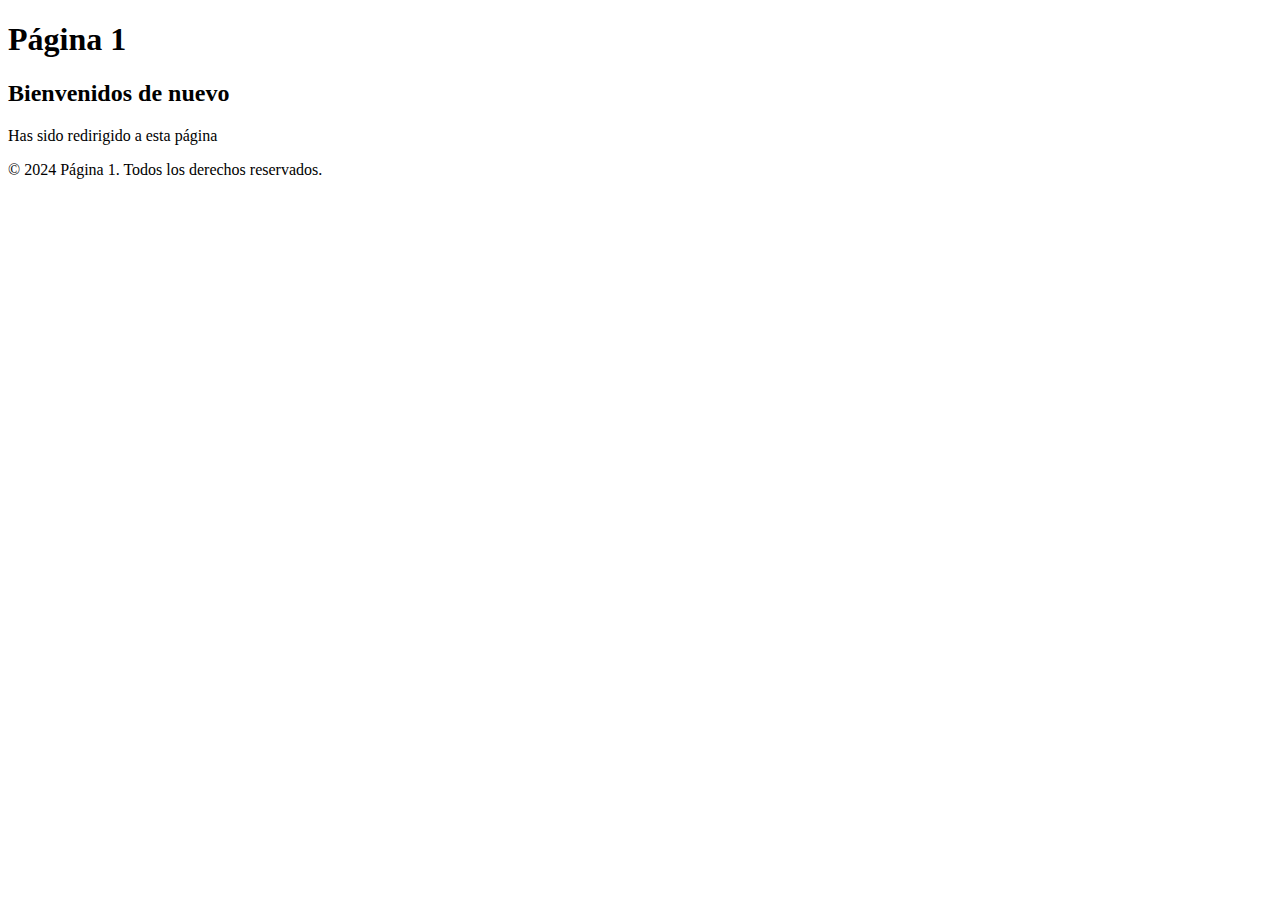
<file: pagina1.html>
<!DOCTYPE html>
<html lang="es">
<head>
    <meta charset="UTF-8">
    <meta name="viewport" content="width=device-width, initial-scale=1.0">
    <title>Mi Sitio Web</title>
    <!-- Aquí puedes agregar enlaces a tus hojas de estilo (CSS) o scripts -->
</head>
<body>
    <header>
        <h1>Página 1</h1>
      
    </header>

    <main>
        <section>
            <h2>Bienvenidos de nuevo</h2>
            <p>Has sido redirigido a esta página</p>
        </section>

        <!-- Otras secciones de contenido van aquí, por ahora no hay nada -->

    </main>

    <footer>
        <p>&copy; 2024 Página 1. Todos los derechos reservados.</p>
    </footer>
</body>
</html>
</file>
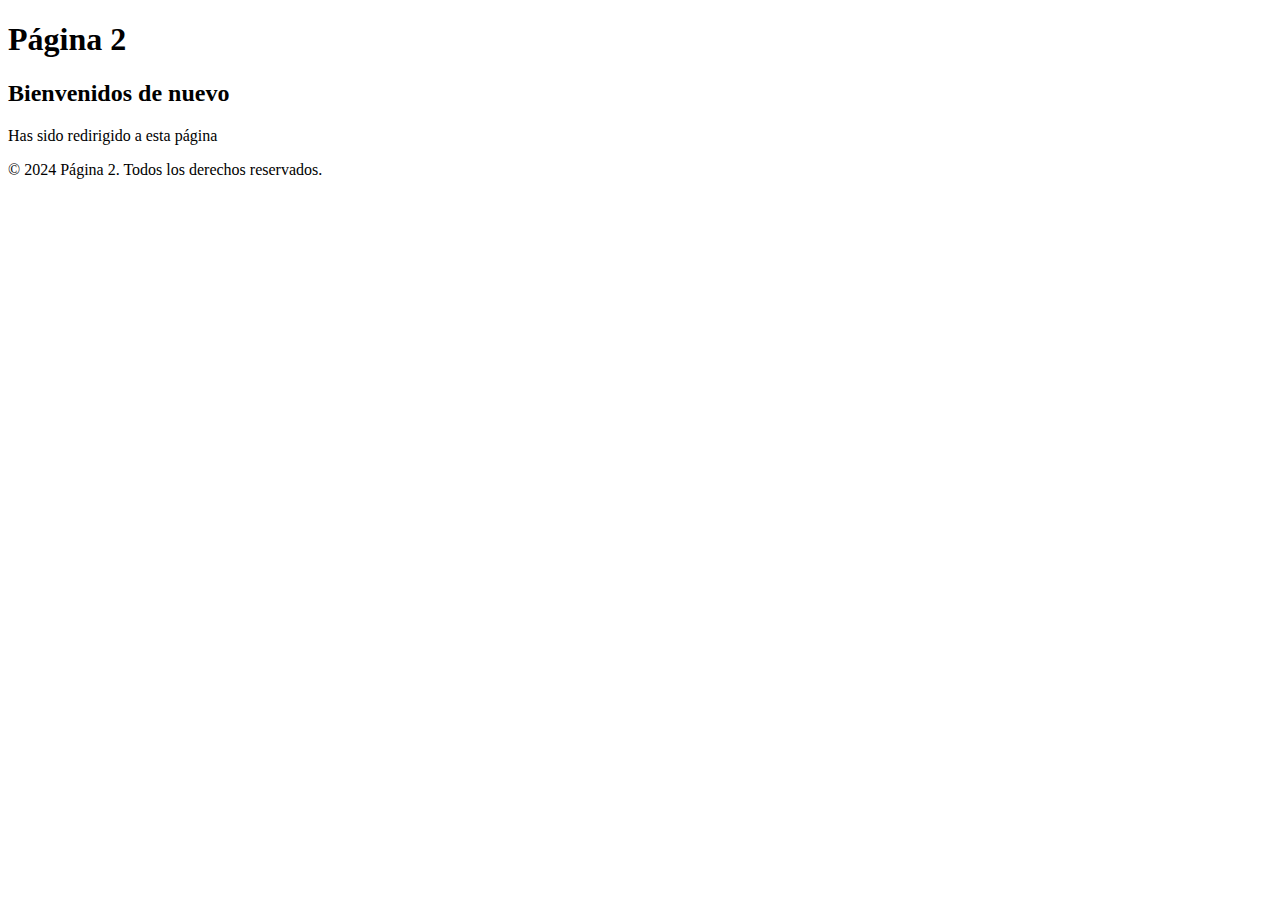
<file: pagina2.html>
<!DOCTYPE html>
<html lang="es">
<head>
    <meta charset="UTF-8">
    <meta name="viewport" content="width=device-width, initial-scale=1.0">
    <title>Mi Sitio Web</title>
    <!-- Aquí puedes agregar enlaces a tus hojas de estilo (CSS) o scripts -->
</head>
<body>
    <header>
        <h1>Página 2</h1>
      
    </header>

    <main>
        <section>
            <h2>Bienvenidos de nuevo</h2>
            <p>Has sido redirigido a esta página</p>
        </section>

        <!-- Otras secciones de contenido van aquí, por ahora no hay nada -->

    </main>

    <footer>
        <p>&copy; 2024 Página 2. Todos los derechos reservados.</p>
    </footer>
</body>
</html>
</file>
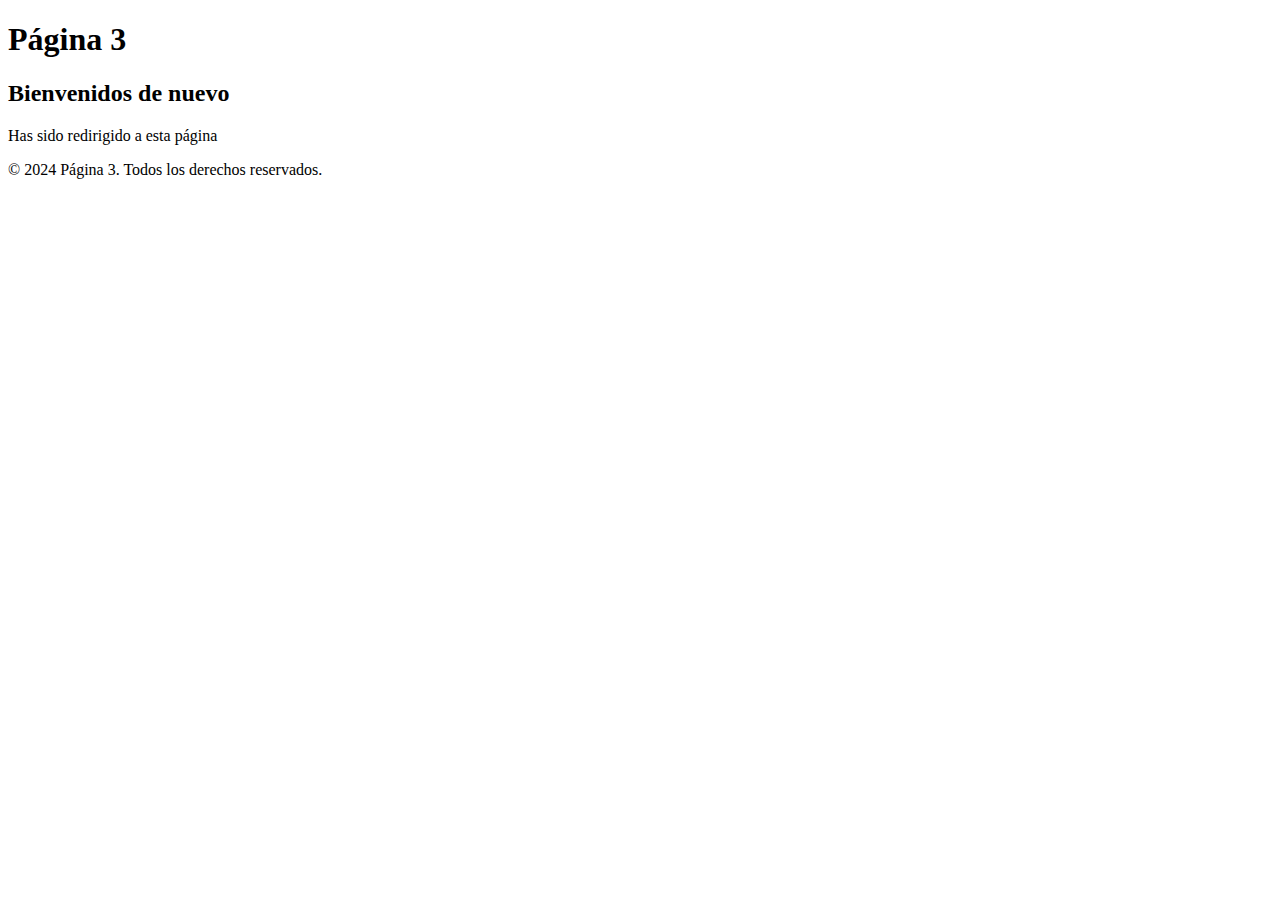
<file: pagina3.html>
<!DOCTYPE html>
<html lang="es">
<head>
    <meta charset="UTF-8">
    <meta name="viewport" content="width=device-width, initial-scale=1.0">
    <title>Mi Sitio Web</title>
    <!-- Aquí puedes agregar enlaces a tus hojas de estilo (CSS) o scripts -->
</head>
<body>
    <header>
        <h1>Página 3</h1>
      
    </header>

    <main>
        <section>
            <h2>Bienvenidos de nuevo</h2>
            <p>Has sido redirigido a esta página</p>
        </section>

        <!-- Otras secciones de contenido van aquí, por ahora no hay nada -->

    </main>

    <footer>
        <p>&copy; 2024 Página 3. Todos los derechos reservados.</p>
    </footer>
</body>
</html>
</file>
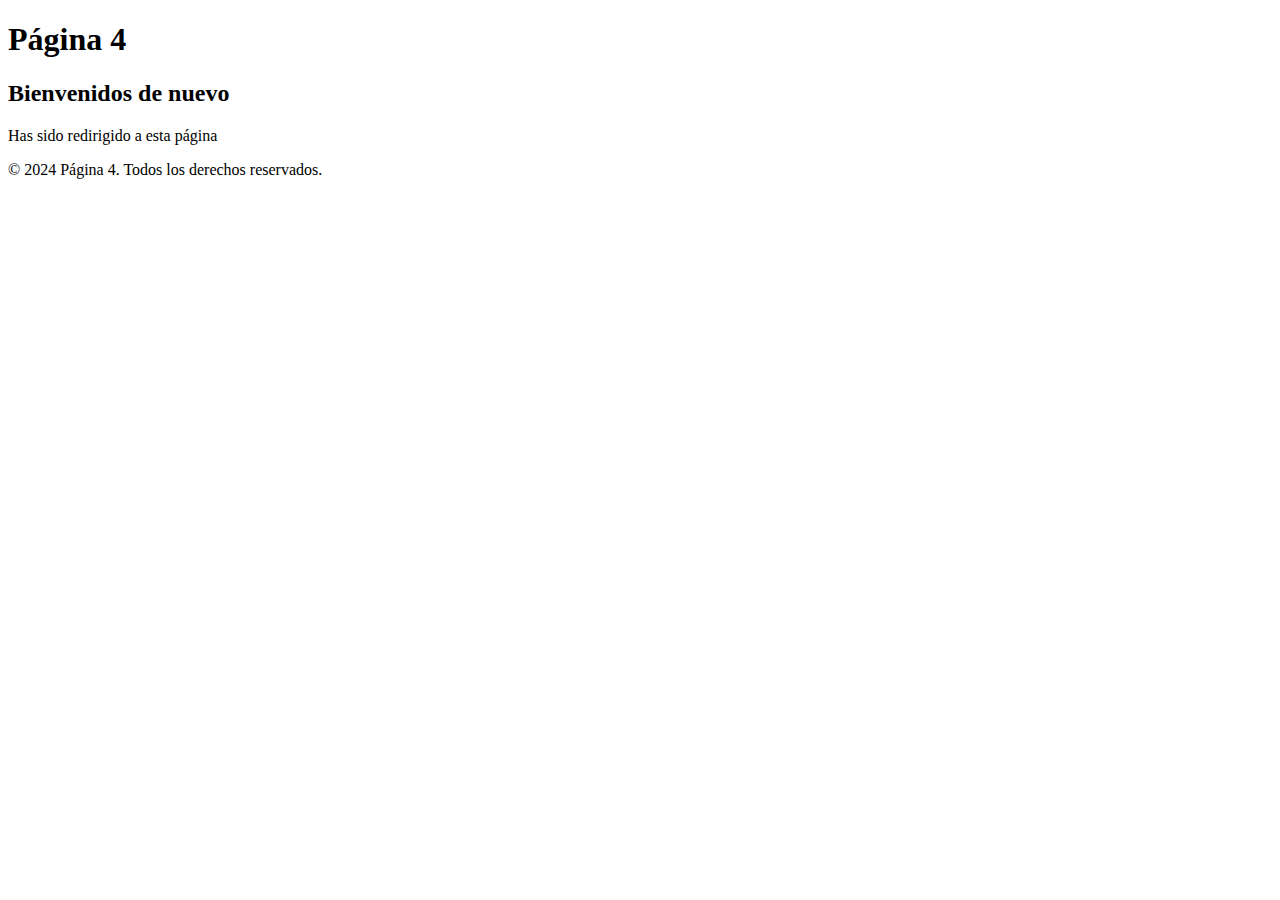
<file: pagina4.html>
<!DOCTYPE html>
<html lang="es">
<head>
    <meta charset="UTF-8">
    <meta name="viewport" content="width=device-width, initial-scale=1.0">
    <title>Mi Sitio Web</title>
    <!-- Aquí puedes agregar enlaces a tus hojas de estilo (CSS) o scripts -->
</head>
<body>
    <header>
        <h1>Página 4</h1>
      
    </header>

    <main>
        <section>
            <h2>Bienvenidos de nuevo</h2>
            <p>Has sido redirigido a esta página</p>
        </section>

        <!-- Otras secciones de contenido van aquí, por ahora no hay nada -->

    </main>

    <footer>
        <p>&copy; 2024 Página 4. Todos los derechos reservados.</p>
    </footer>
</body>
</html>
</file>
